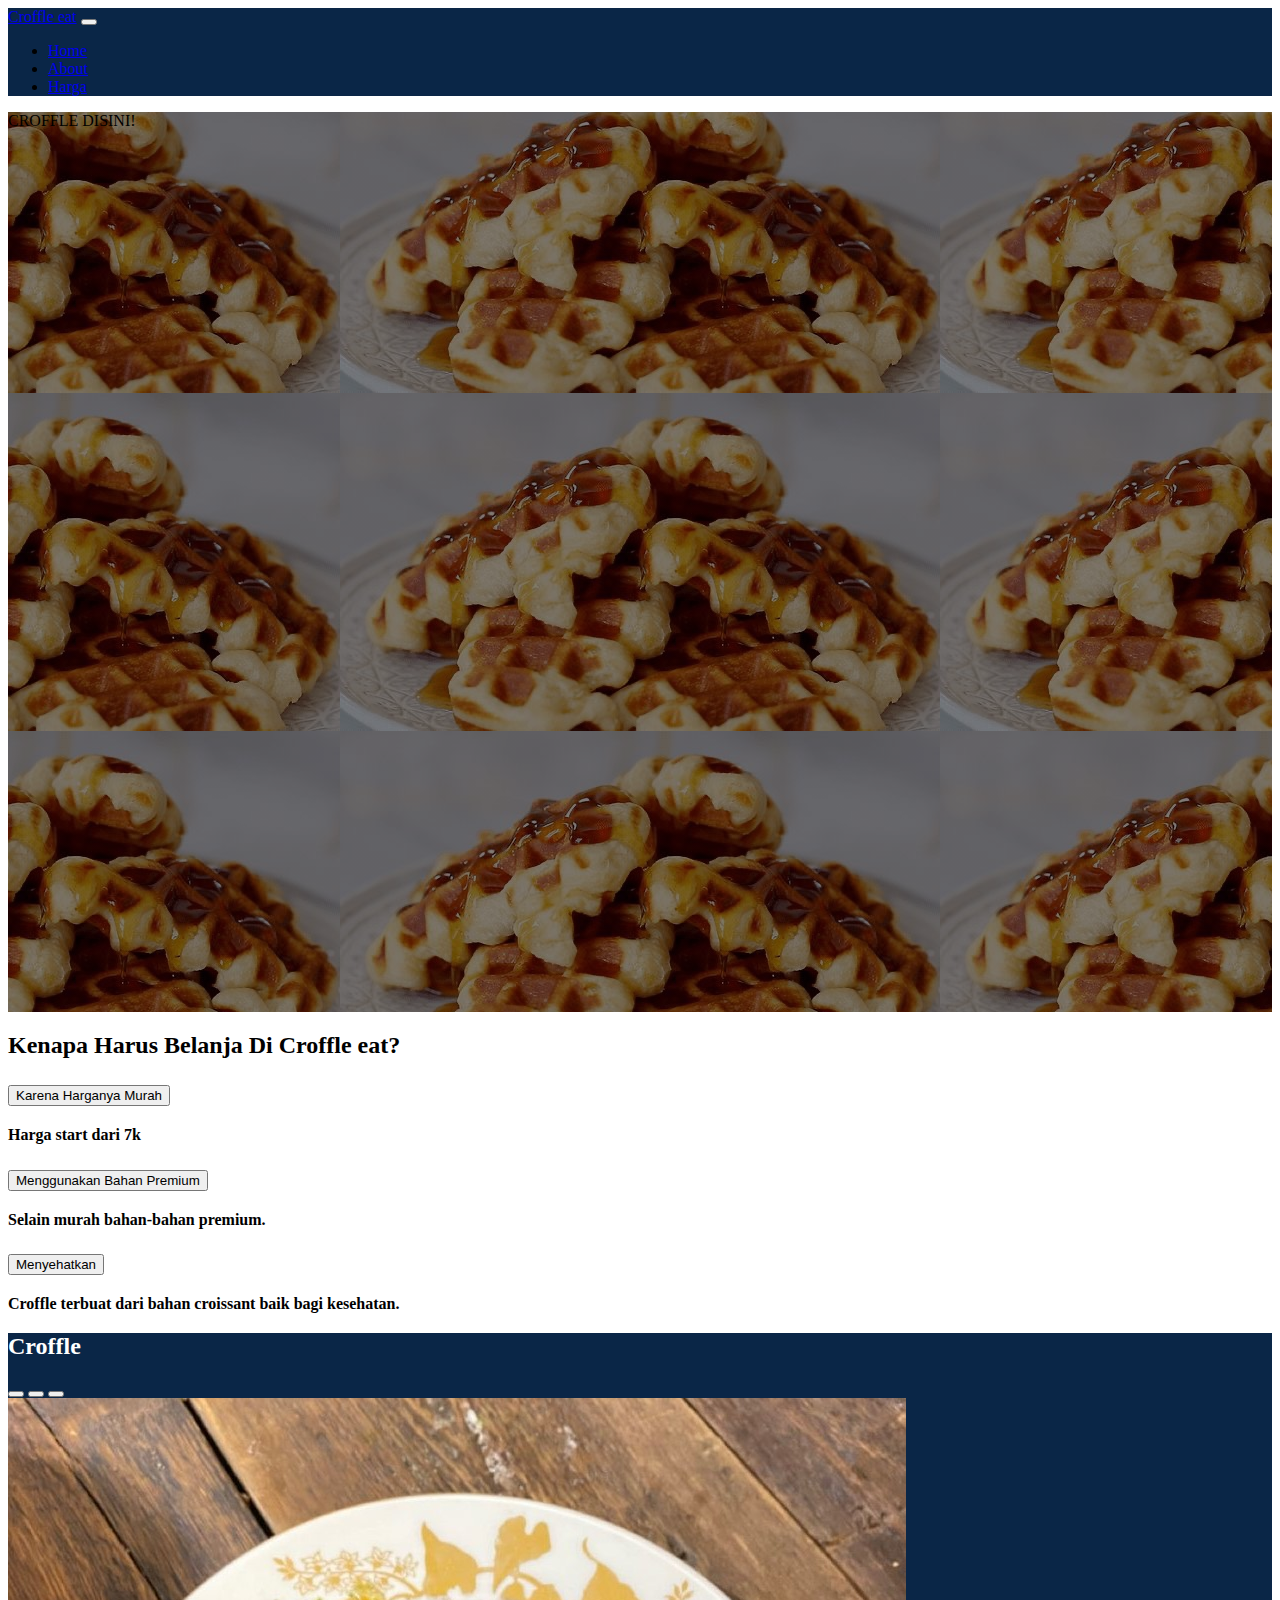
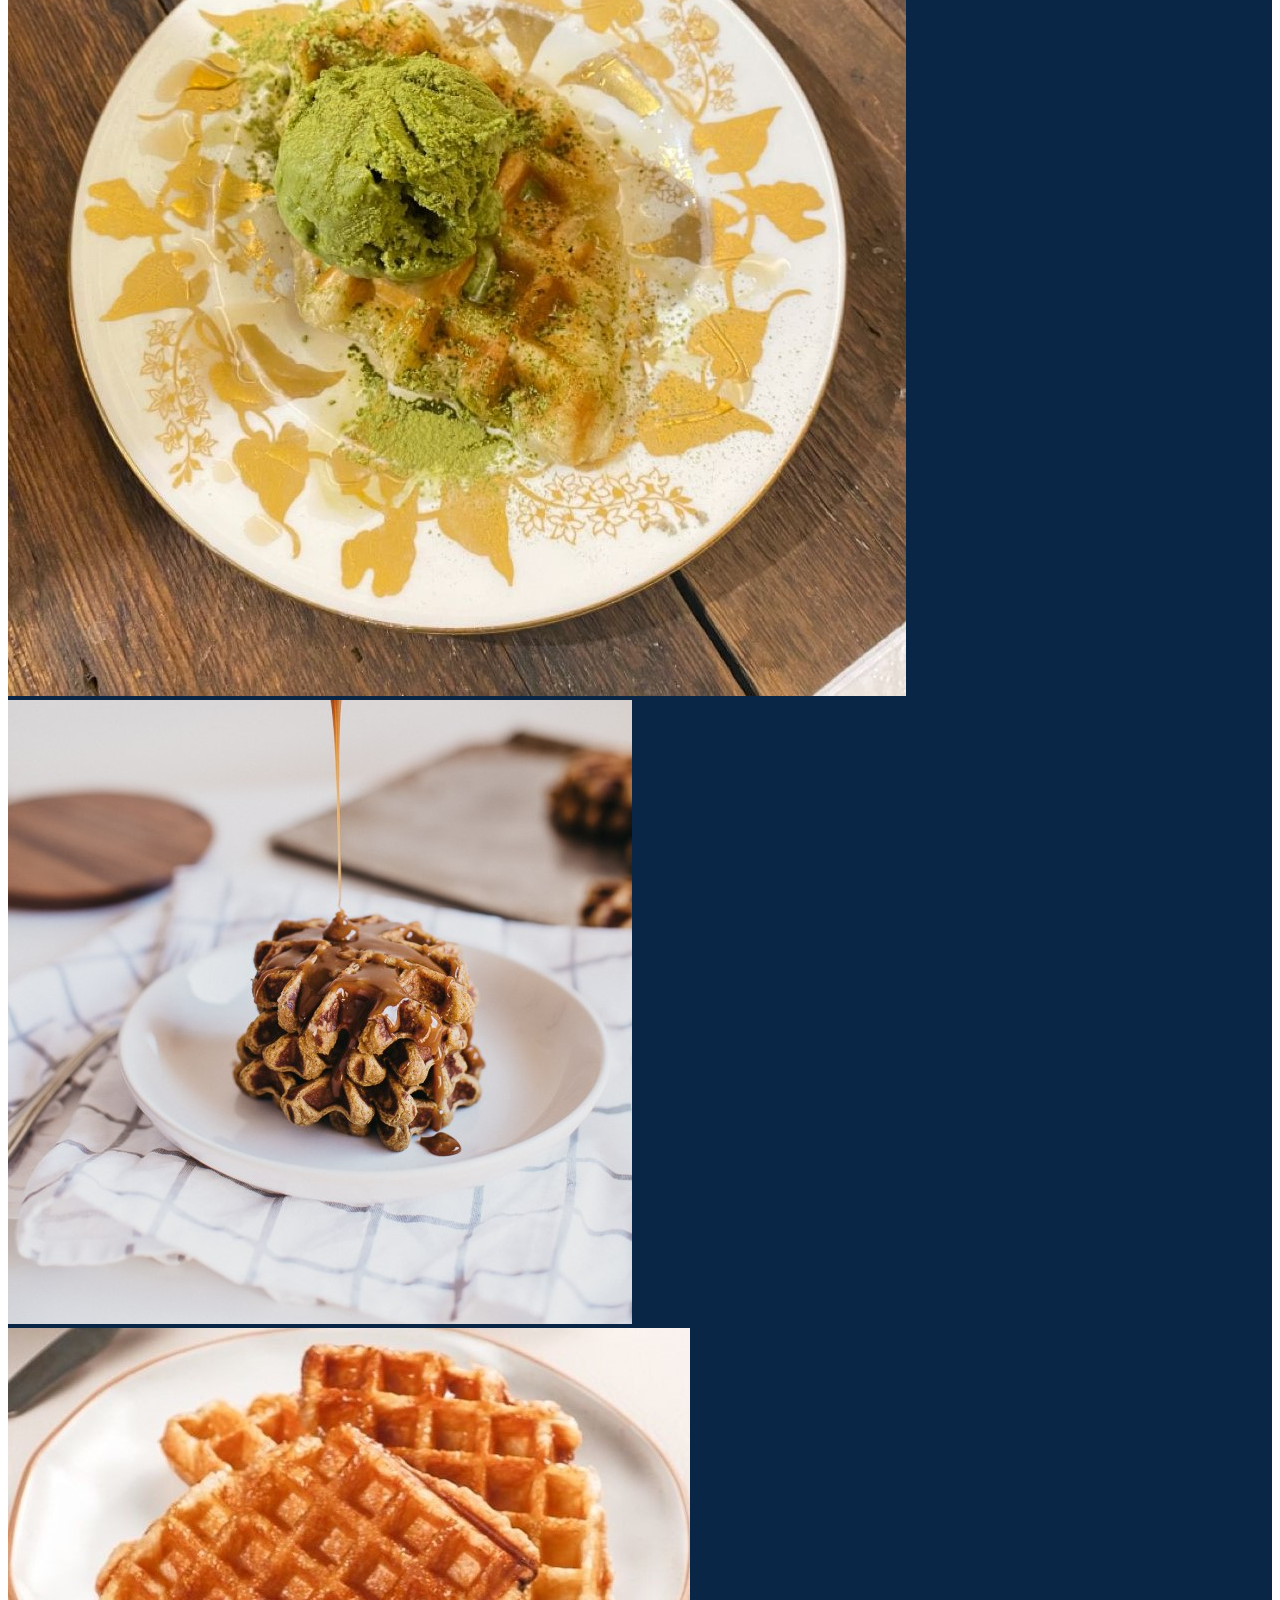
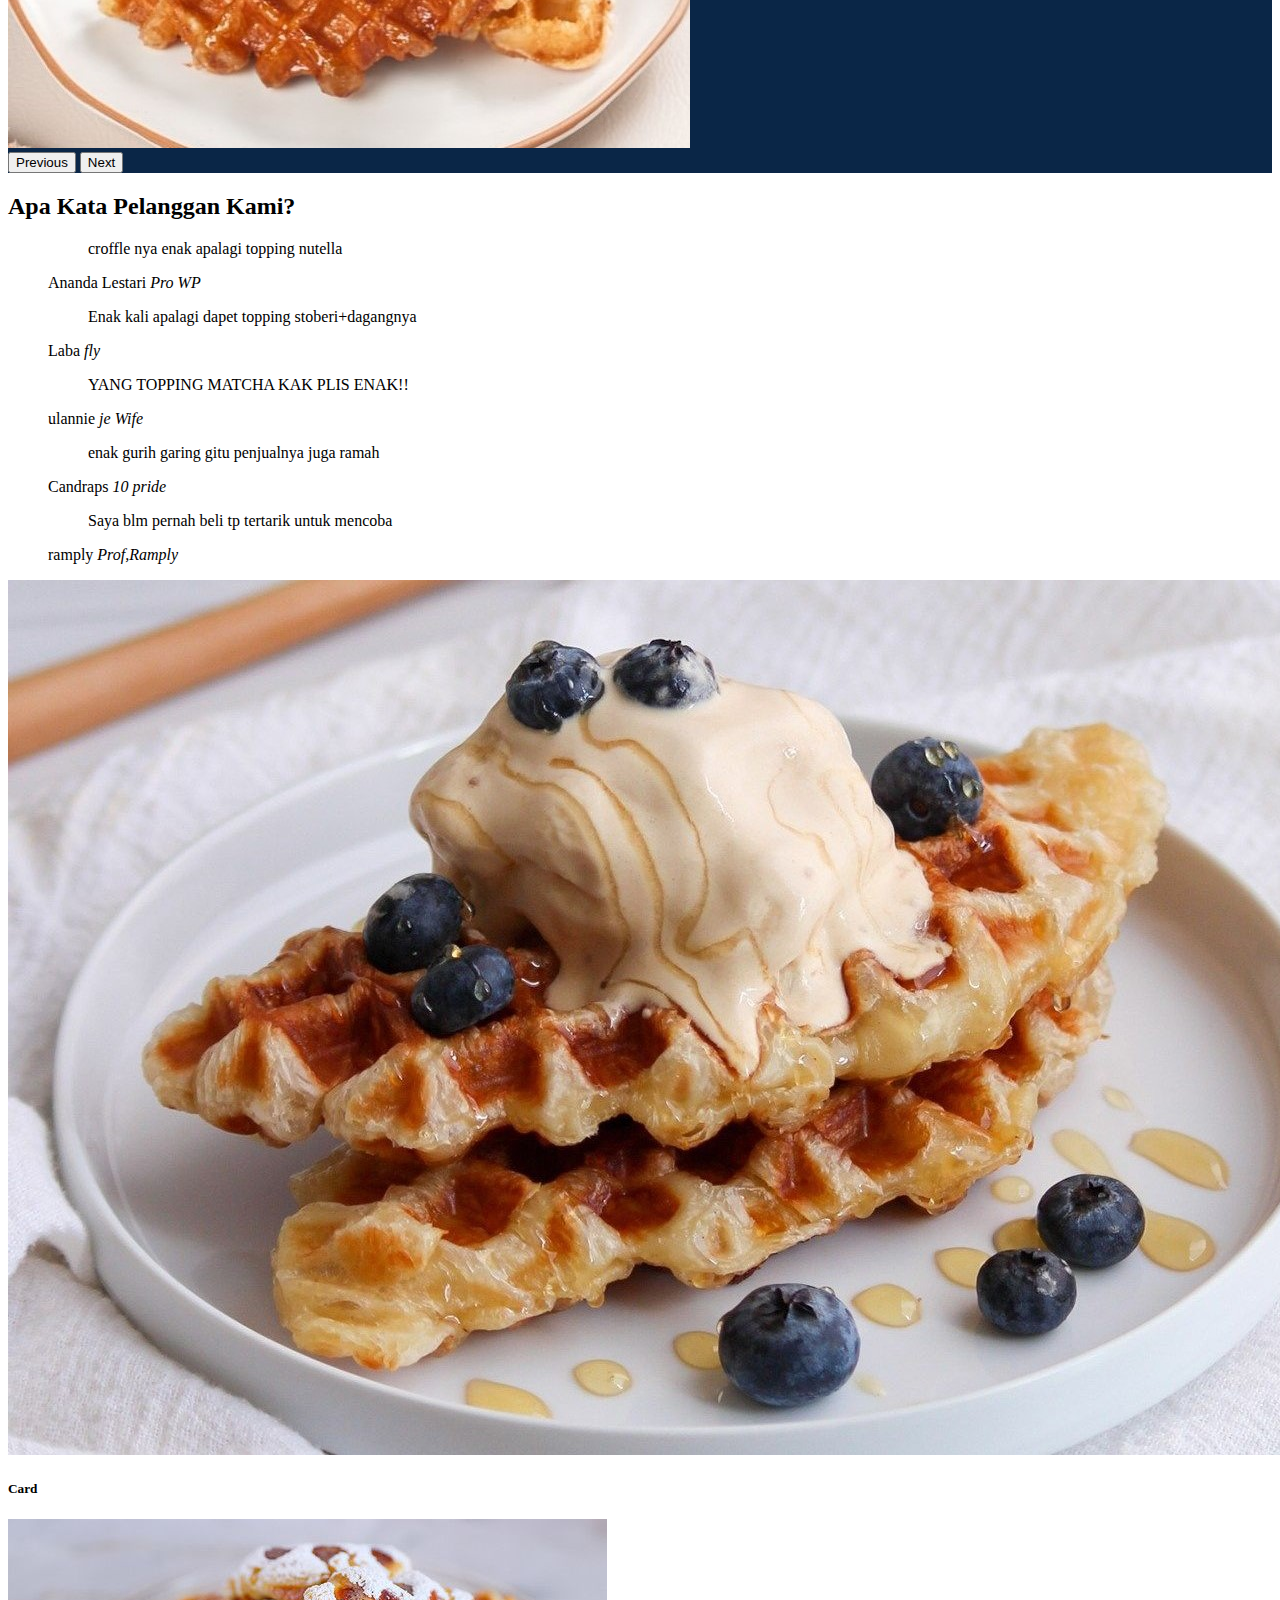
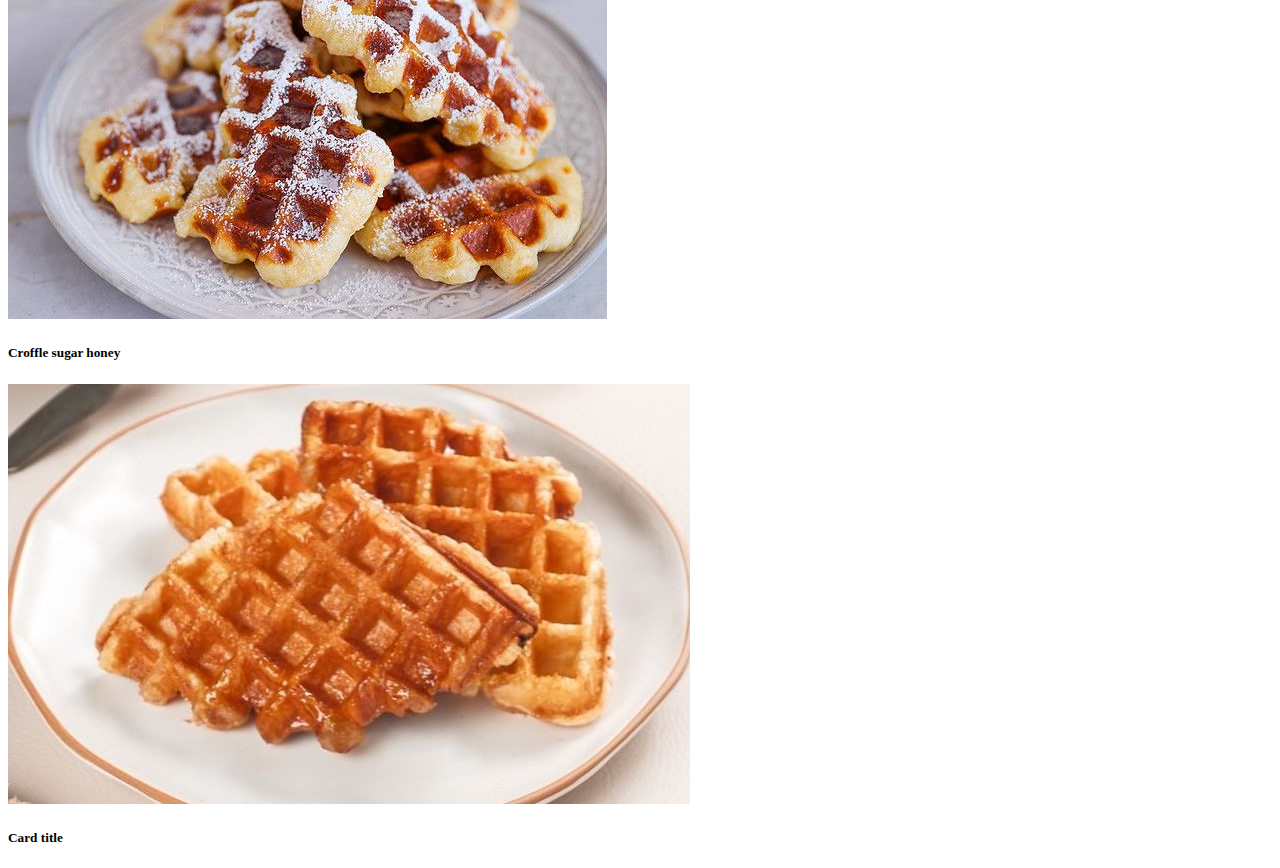
<file: index.html>
<!DOCTYPE html>
<html lang="en">
  <head>
    <meta charset="utf-8" />
    <meta name="viewport" content="width=device-width, initial-scale=1" />
    <title>Croffle eat</title>
    <link
      href="https://cdn.jsdelivr.net/npm/bootstrap@5.2.3/dist/css/bootstrap.min.css"
      rel="stylesheet"
      integrity="sha384-rbsA2VBKQhggwzxH7pPCaAqO46MgnOM80zW1RWuH61DGLwZJEdK2Kadq2F9CUG65"
      crossorigin="anonymous"
    />
    <link rel="preconnect" href="https://fonts.googleapis.com">
    <link rel="preconnect" href="https://fonts.gstatic.com" crossorigin>
    <link href="https://fonts.googleapis.com/css2?family=Poppins:wght@400;500;600&display=swap" rel="stylesheet">
  </head>
  <!--css-->
  <style>
    .banner {
      height: 100vh;
      background: linear-gradient(rgba(0, 0, 0, 0.5), rgba(0, 0, 0, 0.5)),
        url("asset/croffle 1.jpeg");
      background-position: center;
    }

    .banner-content {
      height: 100%;
    }

    .carousel-contain {
      background-color: #0a2647;
      color: white;
    }

    .blockquote-contain {
      background-color: #ffffff;
      color: rgb(0, 0, 0);
    }

    .bordered {
      border: solid;
    }
  </style>
  <!--end off css-->
  <body>
    <!--Navbar-->
    <nav
      class="navbar navbar-expand-lg navbar-dark sticky-top"
      style="background-color: #0a2647"
    >
      <div class="container">
        <a
          class="navbar-brand fw-bold"
          href="https://instagram.com/croffleeatbali?igshid=YmMyMTA2M2Y="
          >Croffle eat</a
        >
        <button
          class="navbar-toggler"
          type="button"
          data-bs-toggle="collapse"
          data-bs-target="#navbarSupportedContent"
          aria-controls="navbarSupportedContent"
          aria-expanded="false"
          aria-label="Toggle navigation"
        >
          <span class="navbar-toggler-icon"></span>
        </button>
        <div class="collapse navbar-collapse" id="navbarSupportedContent">
          <ul class="navbar-nav me-auto mb-2 mb-lg-0">
            <li class="nav-item mx-3">
              <a class="nav-link active" aria-current="page" href="index.html">Home</a>
            </li>
            <li class="nav-item mx-3">
              <a class="nav-link active" href="About.html">About</a>
            </li>
            <li class="nav-item mx-3">
              <a class="nav-link active" href="harga.html">Harga</a>
            </li>
          </ul>
            </li>
            
          </ul>
         
        </div>
      </div>
    </nav>
    <!--end of navbar-->

    <!-- banner -->
    <div class="container-fluid banner">
      <div class="container banner-content col-md-8 col-lg-6 d-flex justify-content-center align-items-center">
        
    <div class="text-center fw-bold">
      <p class="fs-1 text-white">CROFFLE DISINI!</p>
    </div>
      </div>
    </div>

    <!-- end of banner -->

    <!-- accordion -->
    <div class="my-5 container col-6">
      <h2 class="text-center mb-4 fw-bold text-dark">Kenapa Harus Belanja Di Croffle eat?</h2>
      <div class="accordion" id="accordionExample">
        <div class="accordion-item">
          <h2 class="accordion-header" id="headingOne">
            <button
              class="accordion-button"
              type="button"
              data-bs-toggle="collapse"
              data-bs-target="#collapseOne"
              aria-expanded="true"
              aria-controls="collapseOne"
            >
              Karena Harganya Murah
            </button>
          </h2>
          <div
            id="collapseOne"
            class="accordion-collapse collapse"
            aria-labelledby="headingOne"
          >
            <div class="accordion-body">
              <strong>Harga start dari 7k</strong>
            </div>
          </div>
        </div>
        <div class="accordion-item">
          <h2 class="accordion-header" id="headingTwo">
            <button
              class="accordion-button collapsed"
              type="button"
              data-bs-toggle="collapse"
              data-bs-target="#collapseTwo"
              aria-expanded="false"
              aria-controls="collapseTwo"
            >
              Menggunakan Bahan Premium
            </button>
          </h2>
          <div
            id="collapseTwo"
            class="accordion-collapse collapse"
            aria-labelledby="headingTwo"
          >
            <div class="accordion-body">
              <strong>Selain murah bahan-bahan premium.</strong> 
            </div>
          </div>
        </div>
        <div class="accordion-item">
          <h2 class="accordion-header" id="headingThree">
            <button
              class="accordion-button collapsed"
              type="button"
              data-bs-toggle="collapse"
              data-bs-target="#collapseThree"
              aria-expanded="false"
              aria-controls="collapseThree"
            >
              Menyehatkan
            </button>
          </h2>
          <div
            id="collapseThree"
            class="accordion-collapse collapse"
            aria-labelledby="headingThree"
          >
            <div class="accordion-body">
              <strong>Croffle terbuat dari bahan croissant baik bagi kesehatan.</strong> 
            </div>
          </div>
        </div>
      </div>
    </div>
    <!--end accordion-->

    <!-- carousel -->

    <div class="container-fluid carousel-contain">
      <div class="container">
        <h2 class="text-center mb-5">Croffle</h2>
        <div
          id="carouselExampleCaptions"
          class="carousel slide col-lg-6 offset-lg-3"
        >
          <div class="carousel-indicators">
            <button
              type="button"
              data-bs-target="#carouselExampleCaptions"
              data-bs-slide-to="0"
              class="active"
              aria-current="true"
              aria-label="Slide 1"
            ></button>
            <button
              type="button"
              data-bs-target="#carouselExampleCaptions"
              data-bs-slide-to="1"
              aria-label="Slide 2"
            ></button>
            <button
              type="button"
              data-bs-target="#carouselExampleCaptions"
              data-bs-slide-to="2"
              aria-label="Slide 3"
            ></button>
          </div>
          <div class="carousel-inner">
            <div class="carousel-item active">
              <img src="asset/croffle matcha.jpg" class="d-block w-100" alt="..." />
              <div class="carousel-caption d-none d-md-block"></div>
            </div>
            <div class="carousel-item">
              <img src="asset/croffle coklat.png" class="d-block w-100" alt="..." />
              <div class="carousel-caption d-none d-md-block"></div>
            </div>
            <div class="carousel-item">
              <img src="asset/Croffle sugar.jpg" class="d-block w-100" alt="..." />
              <div class="carousel-caption d-none d-md-block"></div>
            </div>
          </div>
          <button
            class="carousel-control-prev"
            type="button"
            data-bs-target="#carouselExampleCaptions"
            data-bs-slide="prev"
          >
            <span class="carousel-control-prev-icon" aria-hidden="true"></span>
            <span class="visually-hidden">Previous</span>
          </button>
          <button
            class="carousel-control-next"
            type="button"
            data-bs-target="#carouselExampleCaptions"
            data-bs-slide="next"
          >
            <span class="carousel-control-next-icon" aria-hidden="true"></span>
            <span class="visually-hidden">Next</span>
          </button>
        </div>
      </div>
    </div>

    <!-- end of carousel-->

   

    <!--blockquote-->
    <div class="container-fluiid blockquote-contain py-4">
      <div class="container mb-5">
        <h2 class="text-center mb-5">Apa Kata Pelanggan Kami?</h2>

        <div class="col-12 mb-4">
          <figure>
            <blockquote class="blockquote">
              <p>croffle nya enak apalagi topping nutella</p>
            </blockquote>
            <figcaption class="blockquote-footer">
              Ananda Lestari <i>Pro WP</i>
            </figcaption>
          </figure>
        </div>

        <div class="col-12 mb-4">
          <figure>
            <blockquote class="blockquote">
              <p>Enak kali apalagi dapet topping stoberi+dagangnya</p>
            </blockquote>
            <figcaption class="blockquote-footer">
              Laba <i>fly</i>
            </figcaption>
          </figure>
        </div>

        <div class="col-12 mb-4">
          <figure>
            <blockquote class="blockquote">
              <p>YANG TOPPING MATCHA KAK PLIS ENAK!!</p>
            </blockquote>
            <figcaption class="blockquote-footer">
              ulannie <i>je Wife</i>
            </figcaption>
          </figure>
        </div>

        <div class="col-12 mb-4">
          <figure>
            <blockquote class="blockquote">
              <p>enak gurih garing gitu penjualnya juga ramah</p>
            </blockquote>
            <figcaption class="blockquote-footer">
              Candraps <i>10 pride</i>
            </figcaption>
          </figure>
        </div>

        <div class="col-12 mb-4">
          <figure>
            <blockquote class="blockquote">
              <p>Saya blm pernah beli tp tertarik untuk mencoba</p>
            </blockquote>
            <figcaption class="blockquote-footer">
              ramply <i>Prof,Ramply</i>
            </figcaption>
          </figure>
        </div>
      </div>
    </div>
    <!--end of blockquote-->

    <!--gallery Product card-->
    <div class="container">
      <div class="row d-flex">
        <div class="col-md-4 col-12 mb-5 mb-md-0 d-flex justify-content-center align-items-center">
          <div class="card" style="width: 18rem;">
            <img src="asset/Croffle blueberry.jpeg" class="card-img-top" alt="...">
            <div class="card-body">
              <h5 class="card-title text-dark text-center">Card <title></title></h5>
            </div>
          </div>
        </div>
        
        <div class="col-md-4 col-12 mb-5 mb-md-0 d-flex justify-content-center align-items-center">
        <div class="card" style="width: 18rem;">
        <div class="d-flex flex-warp"></div>
          <img src="asset/sugar honey.jpeg" class="card-img-top" width="" alt="...">
          <div class="card-body">
            <h5 class="card-title text-dark text-center">Croffle sugar honey</h5>
          </div>
        </div>
      </div>
    
      <div class="col-md-4 col-12 mb-5 mb-md-0 d-flex justify-content-center align-items-center">
        <div class="card" style="width: 18rem;">
          <div class="d-flex flex-warp"></div>
          <img src="asset/Croffle sugar.jpg" class="card-img-top" alt="...">
          <div class="card-body">
            <h5 class="card-title text-dark text-center">Card title</h5>
            
          </div>
          </div>
        </div>
      </div>
        <!--end of gallery product card-->
      </div>
    </div>
    
    <script
      src="https://cdn.jsdelivr.net/npm/bootstrap@5.2.3/dist/js/bootstrap.bundle.min.js"
      integrity="sha384-kenU1KFdBIe4zVF0s0G1M5b4hcpxyD9F7jL+jjXkk+Q2h455rYXK/7HAuoJl+0I4"
      crossorigin="anonymous"
    ></script>
  </body>
</html>
</file>
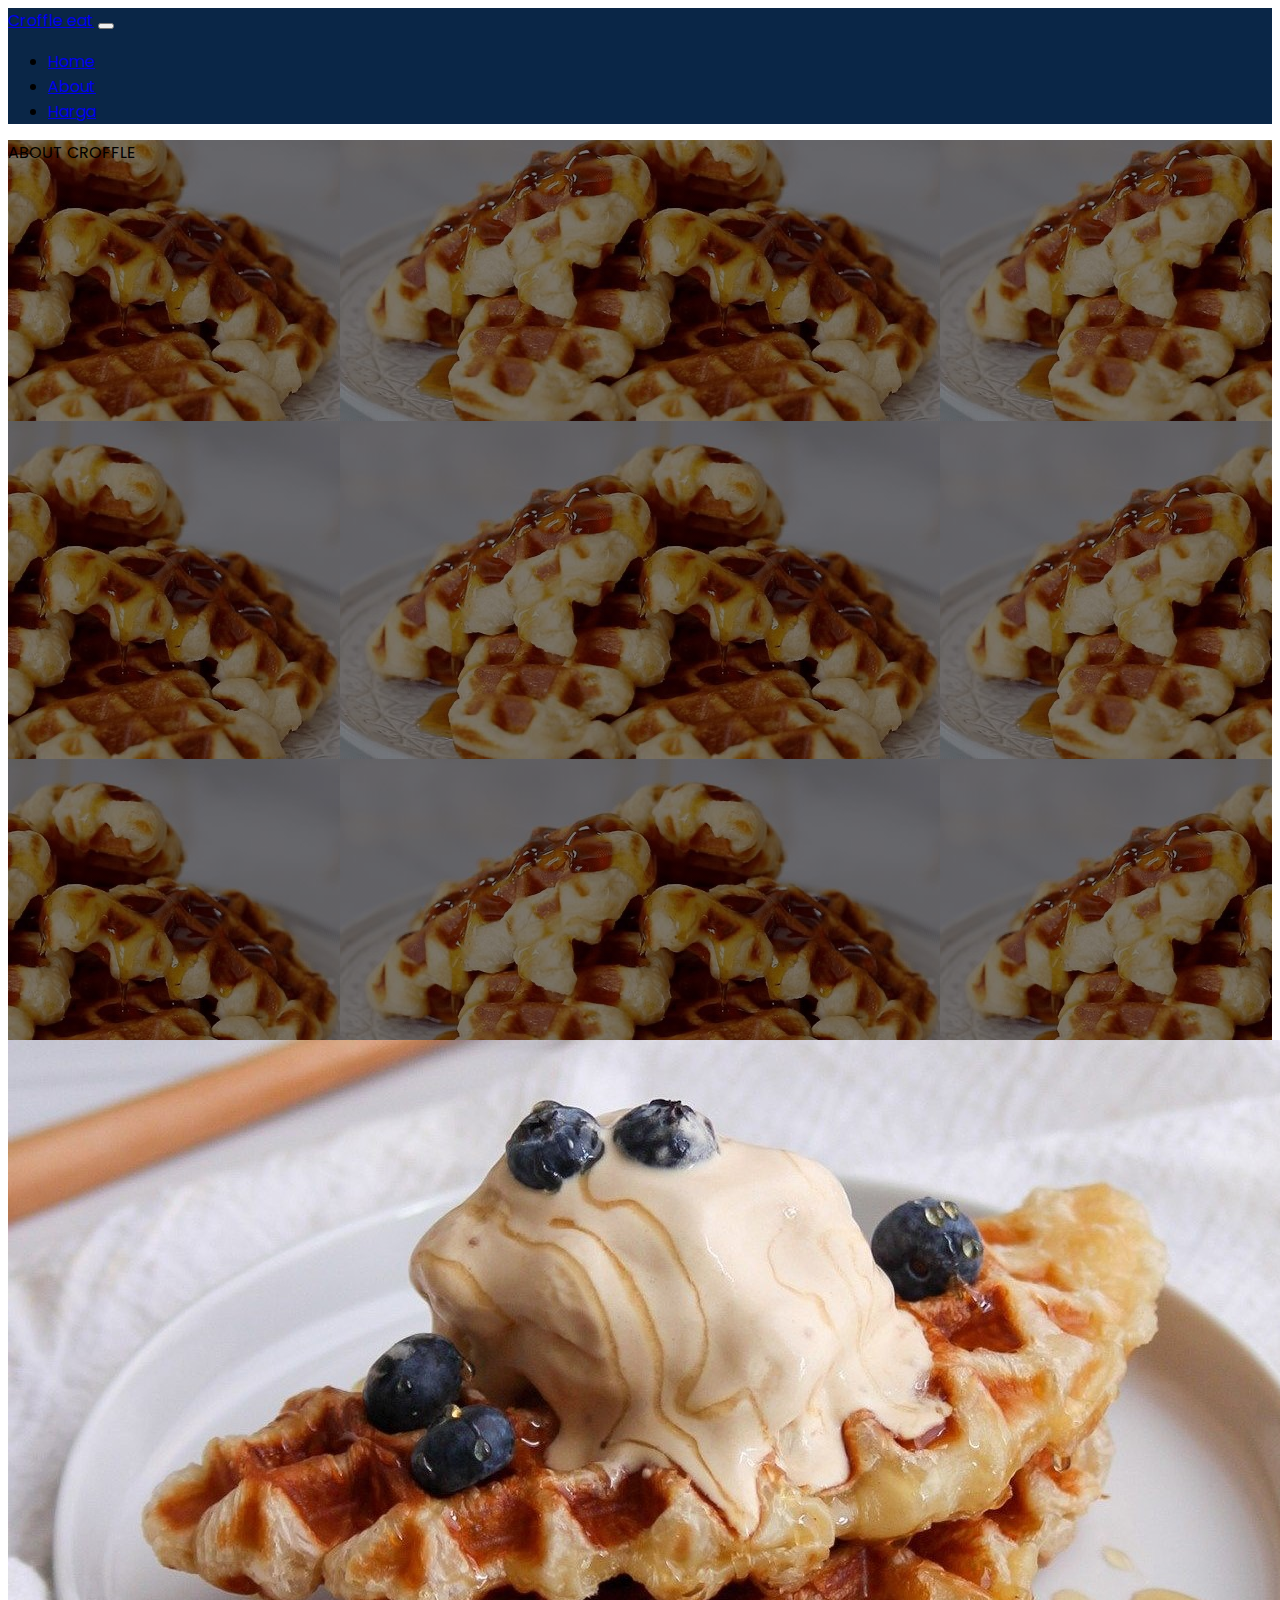
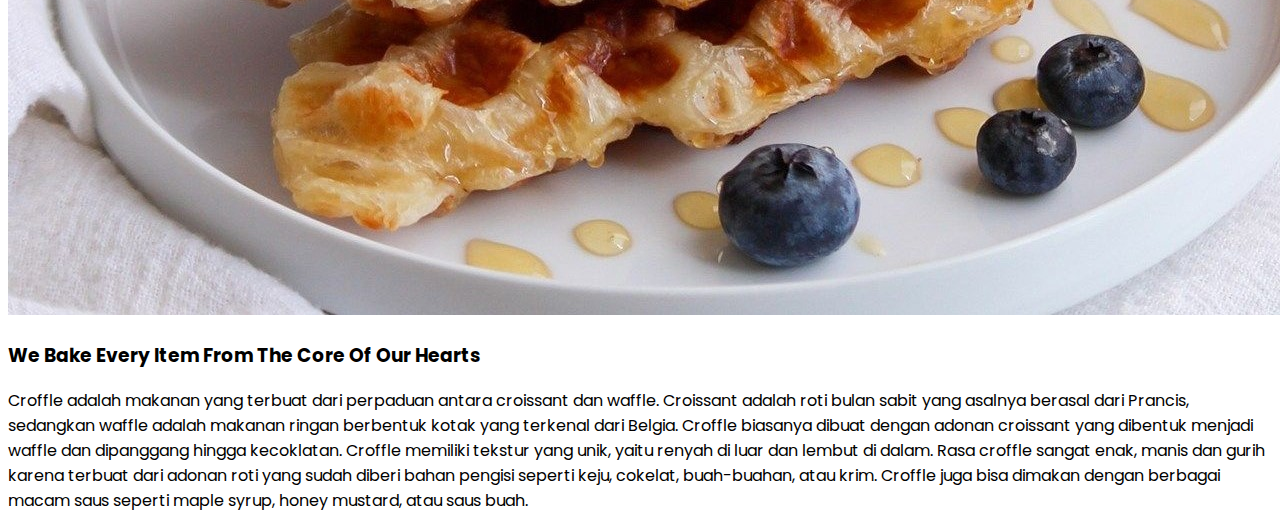
<file: About.html>
<!DOCTYPE html>
<html lang="en">
  <head>
    <meta charset="utf-8" />
    <meta name="viewport" content="width=device-width, initial-scale=1" />
    <title>Croffle eat</title>
    <link
      href="https://cdn.jsdelivr.net/npm/bootstrap@5.2.3/dist/css/bootstrap.min.css"
      rel="stylesheet"
      integrity="sha384-rbsA2VBKQhggwzxH7pPCaAqO46MgnOM80zW1RWuH61DGLwZJEdK2Kadq2F9CUG65"
      crossorigin="anonymous"
    />
    <link rel="stylesheet" href="style.css">
  </head>
  <style>
    /* CSS */
    .banner {
      height: 100vh;
      background: linear-gradient(rgba(0, 0, 0, 0.5), rgba(0, 0, 0, 0.5)),
        url("asset/croffle 1.jpeg");
      background-position: center;
    }

    .banner-content {
      height: 100%;
    }

  </style>
  <body>
    <script src="https://cdn.jsdelivr.net/npm/bootstrap@5.3.0-alpha3/dist/js/bootstrap.bundle.min.js" integrity="sha384-ENjdO4Dr2bkBIFxQpeoTz1HIcje39Wm4jDKdf19U8gI4ddQ3GYNS7NTKfAdVQSZe" crossorigin="anonymous"></script>
     <!--Navbar-->
     <nav
     class="navbar navbar-expand-lg navbar-dark sticky-top"
     style="background-color: #0a2647"
   >
     <div class="container">
       <a
         class="navbar-brand fw-bold"
         href="https://instagram.com/croffleeatbali?igshid=YmMyMTA2M2Y="
         >Croffle eat</a
       >
       <button
         class="navbar-toggler"
         type="button"
         data-bs-toggle="collapse"
         data-bs-target="#navbarSupportedContent"
         aria-controls="navbarSupportedContent"
         aria-expanded="false"
         aria-label="Toggle navigation"
       >
         <span class="navbar-toggler-icon"></span>
       </button>
       <div class="collapse navbar-collapse" id="navbarSupportedContent">
         <ul class="navbar-nav me-auto mb-2 mb-lg-0">
           <li class="nav-item mx-3">
             <a class="nav-link active" aria-current="page" href="index.html">Home</a>
           </li>
           <li class="nav-item mx-3">
             <a class="nav-link active" href="About.html">About</a>
           </li>
           <li class="nav-item mx-3">
             <a class="nav-link active" href="harga.html">Harga</a>
           </li>
       </div>
     </div>
   </nav>
   <!--end of navbar-->
    <!-- banner -->
    <div class="container-fluid banner">
        <div class="container banner-content col-md-8 col-lg-6 d-flex justify-content-center align-items-center">
          
      <div class="text-center fw-bold">
        <p class="fs-1 text-white">ABOUT CROFFLE</p>
      </div>
        </div>
      </div>
  
      <!-- end of banner -->
      <div class="row m-5">
        <div class="col-md-6 mb-4">
          <img src="asset/Croffle blueberry.jpeg" alt="" class="img-fluid">
        </div>
        <div class="col-md-6">
          <h3 class="text-md-start text-center">We Bake Every Item From The Core Of Our Hearts</h3>
          <p class="pb-10 text-md-start text-center">Croffle adalah makanan yang terbuat dari perpaduan antara croissant dan waffle. Croissant adalah roti bulan sabit yang asalnya berasal dari Prancis, sedangkan waffle adalah makanan ringan berbentuk kotak yang terkenal dari Belgia. Croffle biasanya dibuat dengan adonan croissant yang dibentuk menjadi waffle dan dipanggang hingga kecoklatan.
  
            Croffle memiliki tekstur yang unik, yaitu renyah di luar dan lembut di dalam. Rasa croffle sangat enak, manis dan gurih karena terbuat dari adonan roti yang sudah diberi bahan pengisi seperti keju, cokelat, buah-buahan, atau krim. Croffle juga bisa dimakan dengan berbagai macam saus seperti maple syrup, honey mustard, atau saus buah.</p>
        </div>
      </div>
      
      
  </body>
</html>
</file>
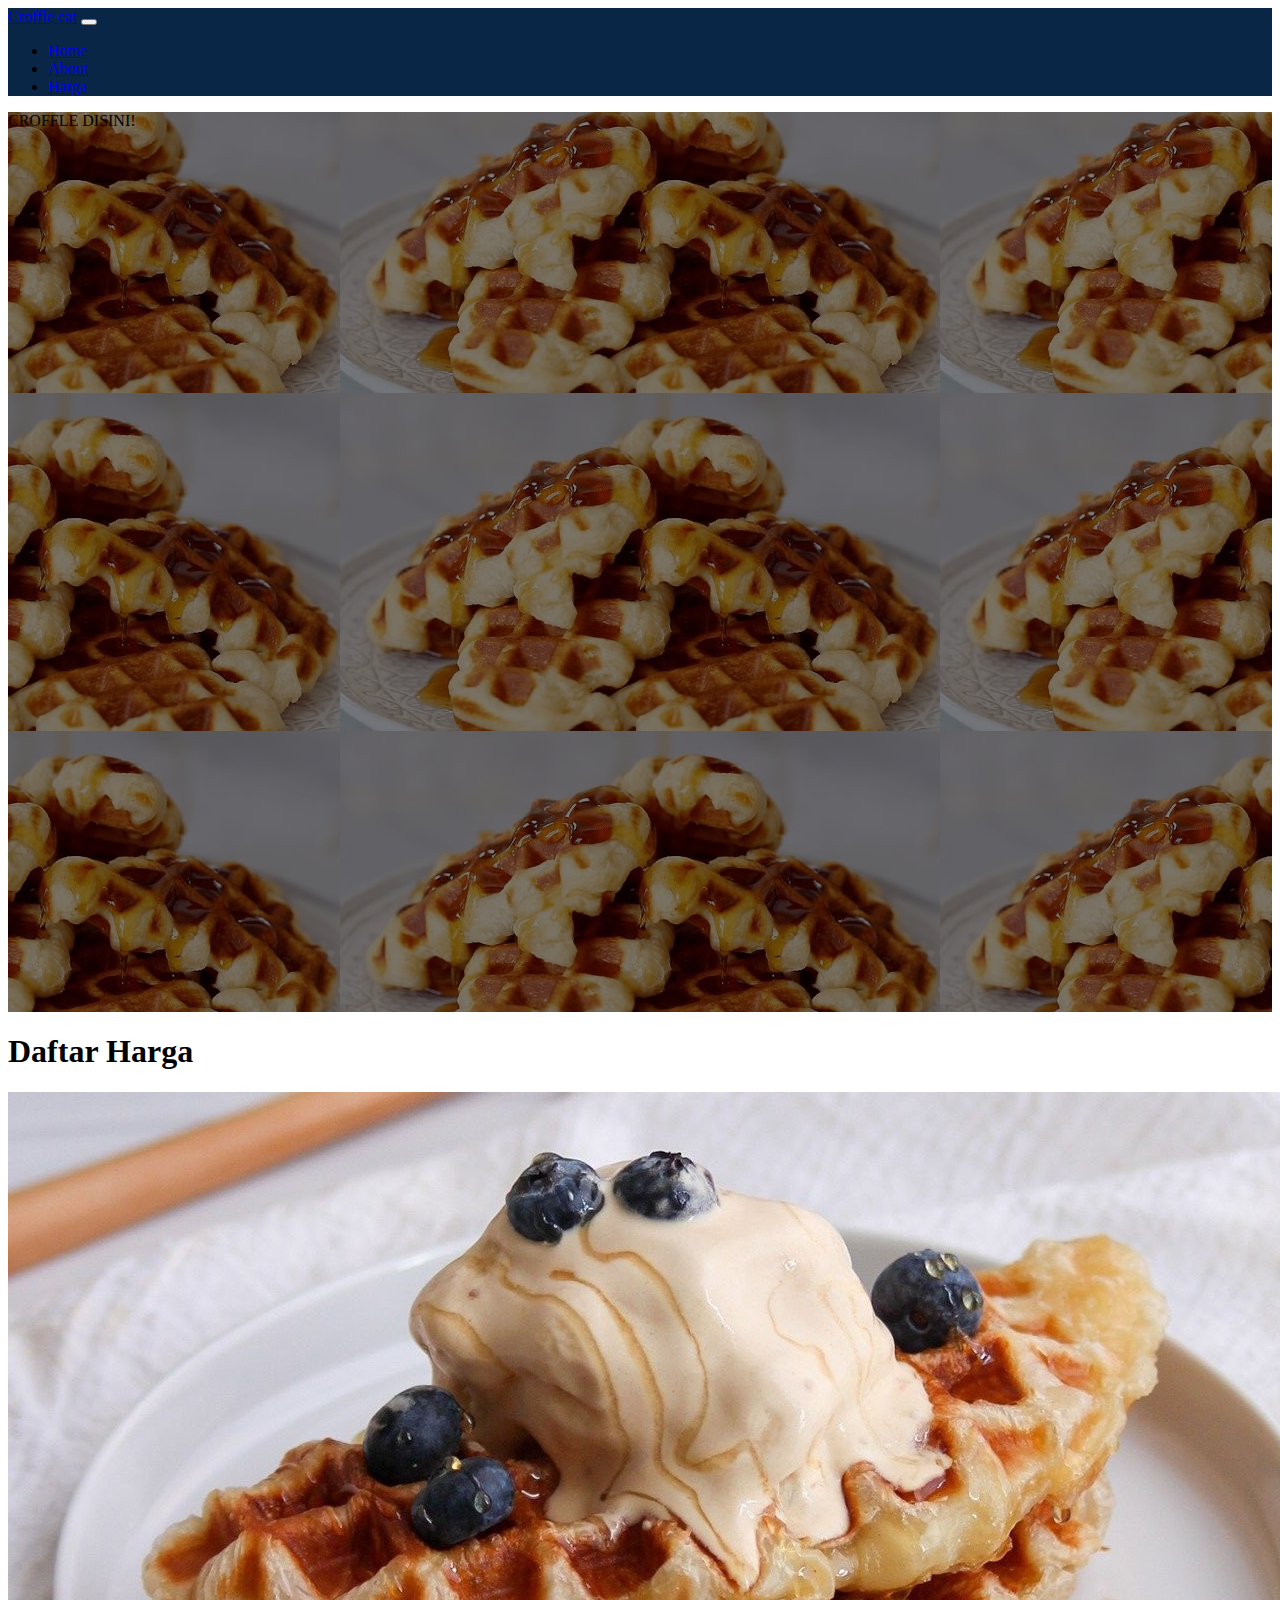
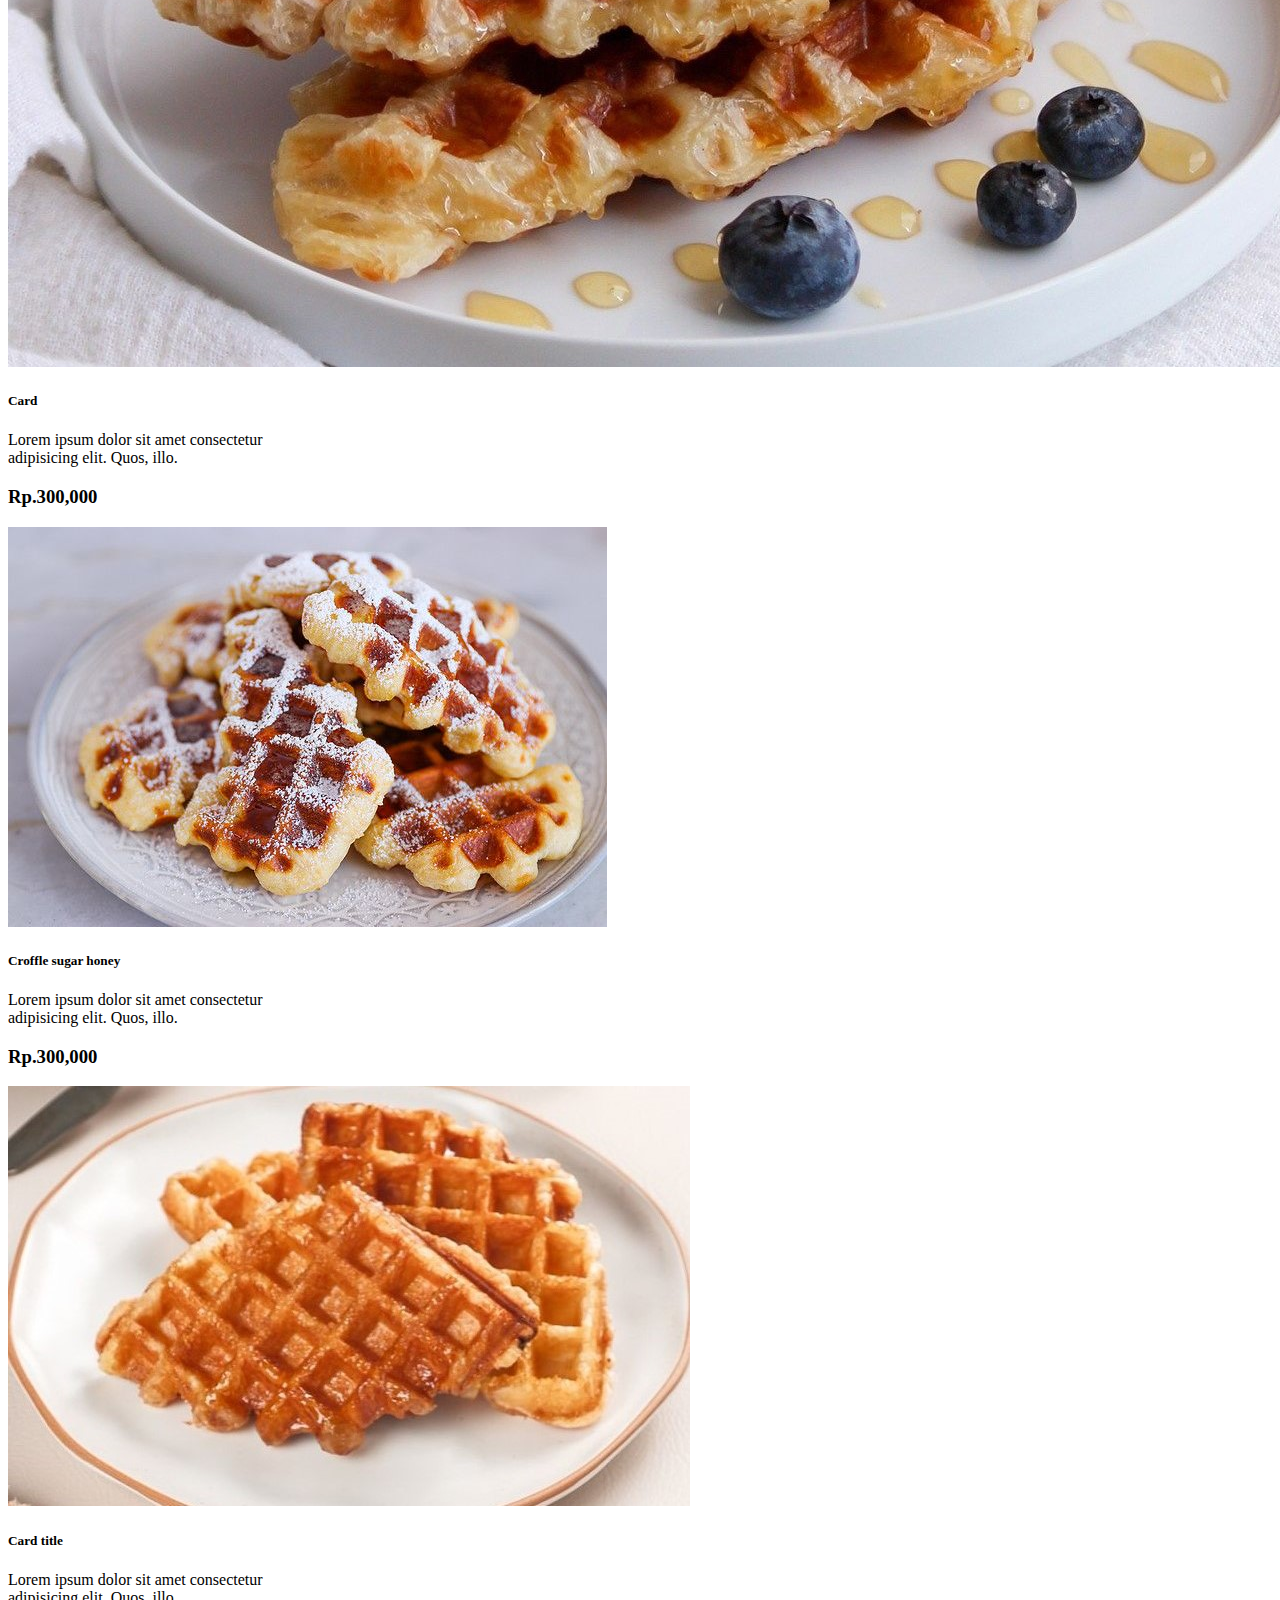
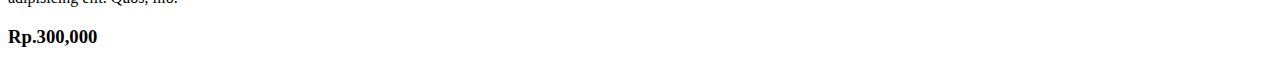
<file: harga.html>
<!DOCTYPE html>
<html lang="en">
  <head>
    <meta charset="utf-8" />
    <meta name="viewport" content="width=device-width, initial-scale=1" />
    <title>Croffle eat</title>
    <link href="https://cdn.jsdelivr.net/npm/bootstrap@5.3.0-alpha3/dist/css/bootstrap.min.css" rel="stylesheet" integrity="sha384-KK94CHFLLe+nY2dmCWGMq91rCGa5gtU4mk92HdvYe+M/SXH301p5ILy+dN9+nJOZ" crossorigin="anonymous" />
    <style>
        .banner {
      height: 100vh;
      background: linear-gradient(rgba(0, 0, 0, 0.5), rgba(0, 0, 0, 0.5)),
        url("asset/croffle 1.jpeg");
      background-position: center;
    }

    .banner-content {
      height: 100%;
    }

    .carousel-contain {
      background-color: #0a2647;
      color: white;
    }

    .blockquote-contain {
      background-color: #ffffff;
      color: rgb(0, 0, 0);
    }

    .bordered {
      border: solid;
    }
    </style>
  </head>
  <body>

    <nav
    class="navbar navbar-expand-lg navbar-dark sticky-top"
    style="background-color: #0a2647"
  >
    <div class="container">
      <a
        class="navbar-brand fw-bold"
        href="https://instagram.com/croffleeatbali?igshid=YmMyMTA2M2Y="
        >Croffle eat</a
      >
      <button
        class="navbar-toggler"
        type="button"
        data-bs-toggle="collapse"
        data-bs-target="#navbarSupportedContent"
        aria-controls="navbarSupportedContent"
        aria-expanded="false"
        aria-label="Toggle navigation"
      >
        <span class="navbar-toggler-icon"></span>
      </button>
      <div class="collapse navbar-collapse" id="navbarSupportedContent">
        <ul class="navbar-nav me-auto mb-2 mb-lg-0">
          <li class="nav-item mx-3">
            <a class="nav-link active" aria-current="page" href="index.html">Home</a>
          </li>
          <li class="nav-item mx-3">
            <a class="nav-link active" href="About.html">About</a>
          </li>
          <li class="nav-item mx-3">
            <a class="nav-link active" href="harga.html">Harga</a>
          </li>
        </ul>
          </li>
          
        </ul>
       
      </div>
    </div>
  </nav>

      <!-- banner -->
      <div class="container-fluid banner">
        <div class="container banner-content col-md-8 col-lg-6 d-flex justify-content-center align-items-center">
          
      <div class="text-center fw-bold">
        <p class="fs-1 text-white">CROFFLE DISINI!</p>
      </div>
        </div>
      </div>

      <div>
        <h1 class="my-5 text-center">Daftar Harga</h1>
      </div>

          <!--gallery Product card-->
    <div class="container my-5">
        <div class="row d-flex">
          <div class="col-md-4 col-12 mb-5 mb-md-0 d-flex justify-content-center align-items-center">
            <div class="card" style="width: 18rem;">
              <img src="asset/Croffle blueberry.jpeg" class="card-img-top" alt="...">
              <div class="card-body">
                <h5 class="card-title text-dark text-center">Card</h5>
                <p class="text-center">Lorem ipsum dolor sit amet consectetur adipisicing elit. Quos, illo.</p>
                <h3 class="text-center">Rp.300,000</h3>
              </div>
            </div>
          </div>
          
          <div class="col-md-4 col-12 mb-5 mb-md-0 d-flex justify-content-center align-items-center">
          <div class="card" style="width: 18rem;">
          <div class="d-flex flex-warp"></div>
            <img src="asset/sugar honey.jpeg" class="card-img-top" width="" alt="...">
            <div class="card-body">
              <h5 class="card-title text-dark text-center">Croffle sugar honey</h5>
              <p class="text-center">Lorem ipsum dolor sit amet consectetur adipisicing elit. Quos, illo.</p>
                <h3 class="text-center">Rp.300,000</h3>
            </div>
          </div>
        </div>
      
        <div class="col-md-4 col-12 d-flex justify-content-center align-items-center">
          <div class="card" style="width: 18rem;">
            <div class="d-flex flex-warp"></div>
            <img src="asset/Croffle sugar.jpg" class="card-img-top" alt="...">
            <div class="card-body">
              <h5 class="card-title text-dark text-center">Card title</h5>
              <p class="text-center">Lorem ipsum dolor sit amet consectetur adipisicing elit. Quos, illo.</p>
                <h3 class="text-center">Rp.300,000</h3>
            </div>
            </div>
          </div>
        </div>
          <!--end of gallery product card-->
        </div>
      </div>

    <script src="https://cdn.jsdelivr.net/npm/bootstrap@5.3.0-alpha3/dist/js/bootstrap.bundle.min.js" integrity="sha384-ENjdO4Dr2bkBIFxQpeoTz1HIcje39Wm4jDKdf19U8gI4ddQ3GYNS7NTKfAdVQSZe" crossorigin="anonymous"></script>
  </body>
</html>
</file>
<file: style.css>
@import url("https://fonts.googleapis.com/css2?family=Poppins:wght@400;500;600&display=swap");
* {
  font-family: "Poppins", sans-serif;
}
</file>
